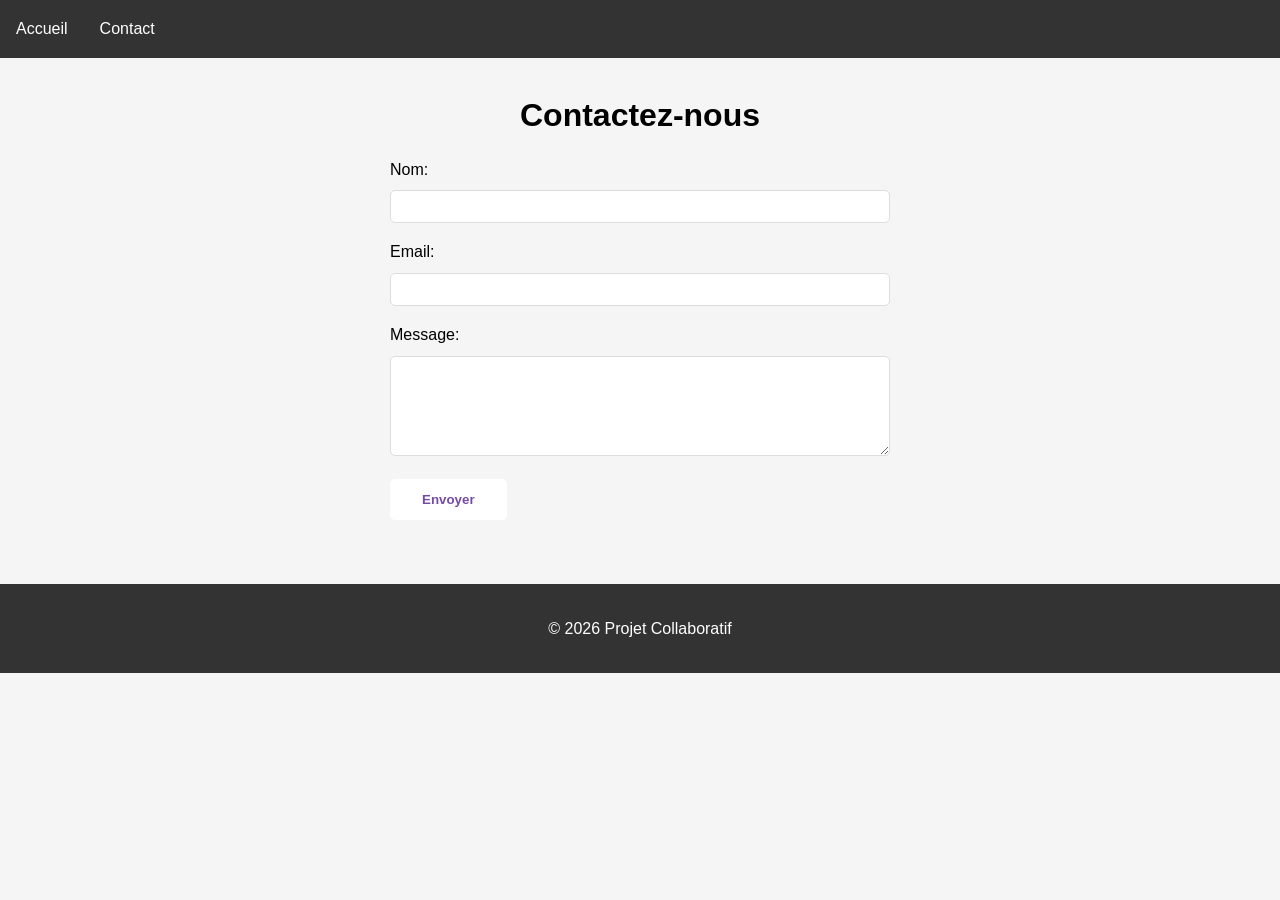
<file: app/html/contact.html>
<!DOCTYPE html>
<html lang="fr">
  <head>
    <meta charset="UTF-8" />
    <meta name="viewport" content="width=device-width, initial-scale=1.0" />
    <title>Contact - Projet Collaboratif</title>
    <link rel="stylesheet" href="../css/style.css" />
  </head>
  <body>
    <nav>
      <ul>
        <li><a href="index.html">Accueil</a></li>
        <li><a href="contact.html">Contact</a></li>
      </ul>
    </nav>

    <main>
      <h1>Contactez-nous</h1>
      <form action="#" method="post">
        <label for="name">Nom:</label>
        <input type="text" id="name" name="name" required />

        <label for="email">Email:</label>
        <input type="email" id="email" name="email" required />

        <label for="message">Message:</label>
        <textarea id="message" name="message" required></textarea>

        <button type="submit" class="btn">Envoyer</button>
      </form>
    </main>

    <footer>
      <p>&copy; 2026 Projet Collaboratif</p>
    </footer>
  </body>
</html>
</file>
<file: app/css/style.css>
* {
  margin: 0;
  padding: 0;
  box-sizing: border-box;
}

body {
  font-family: Arial, sans-serif;
  line-height: 1.6;
}

nav {
  background: #333;
  color: #fff;
  padding: 1rem;
}

nav ul {
  list-style: none;
  display: flex;
  gap: 2rem;
}

nav ul li a {
  color: #fff;
  text-decoration: none;
}

nav ul li a:hover {
  text-decoration: underline;
}

main {
  padding: 2rem;
  text-align: center;
}

.hero {
  background: linear-gradient(135deg, #667eea 0%, #764ba2 100%);
  color: white;
  padding: 4rem 2rem;
  border-radius: 10px;
  margin: 2rem;
}

.hero h1 {
  color: white;
  font-size: 2.5rem;
  margin-bottom: 1rem;
}

.hero p {
  font-size: 1.2rem;
  margin-bottom: 2rem;
}

.btn {
  display: inline-block;
  background: white;
  color: #764ba2;
  padding: 0.8rem 2rem;
  text-decoration: none;
  border-radius: 5px;
  font-weight: bold;
  transition: transform 0.3s;
}

.btn:hover {
  transform: scale(1.05);
  background: #f0f0f0;
}
footer {
  background: #333;
  color: white;
  padding: 2rem;
  text-align: center;
  margin-top: 2rem;
}

.footer-content p {
  margin-bottom: 1rem;
}

.social-links {
  display: flex;
  justify-content: center;
  gap: 2rem;
}

.social-links a {
  color: white;
  text-decoration: none;
}

.social-links a:hover {
  text-decoration: underline;
}
form {
    max-width: 500px;
    margin: 0 auto;
    text-align: left;
}

label {
    display: block;
    margin: 1rem 0 0.5rem;
}

input, textarea {
    width: 100%;
    padding: 0.5rem;
    border: 1px solid #ddd;
    border-radius: 5px;
}

textarea {
    height: 100px;
}

button {
    margin-top: 1rem;
    cursor: pointer;
}
@media (max-width: 768px) {
    nav ul {
        flex-direction: column;
        gap: 1rem;
        text-align: center;
    }
    
    .hero {
        margin: 1rem;
        padding: 2rem 1rem;
    }
    
    .hero h1 {
        font-size: 1.8rem;
    }
    
    form {
        margin: 0 1rem;
    }

    .hero .btn {
        display: inline-block;
        width: auto;
    }
}

body {
    background-color: #f5f5f5;
}

nav a {
    transition: color 0.3s;
}

.hero {
    box-shadow: 0 4px 6px rgba(0,0,0,0.1);
}

.btn {
    cursor: pointer;
    border: none;
}

.btn:hover {
    transform: scale(1.05);
    background: #f0f0f0;
}
</file>
